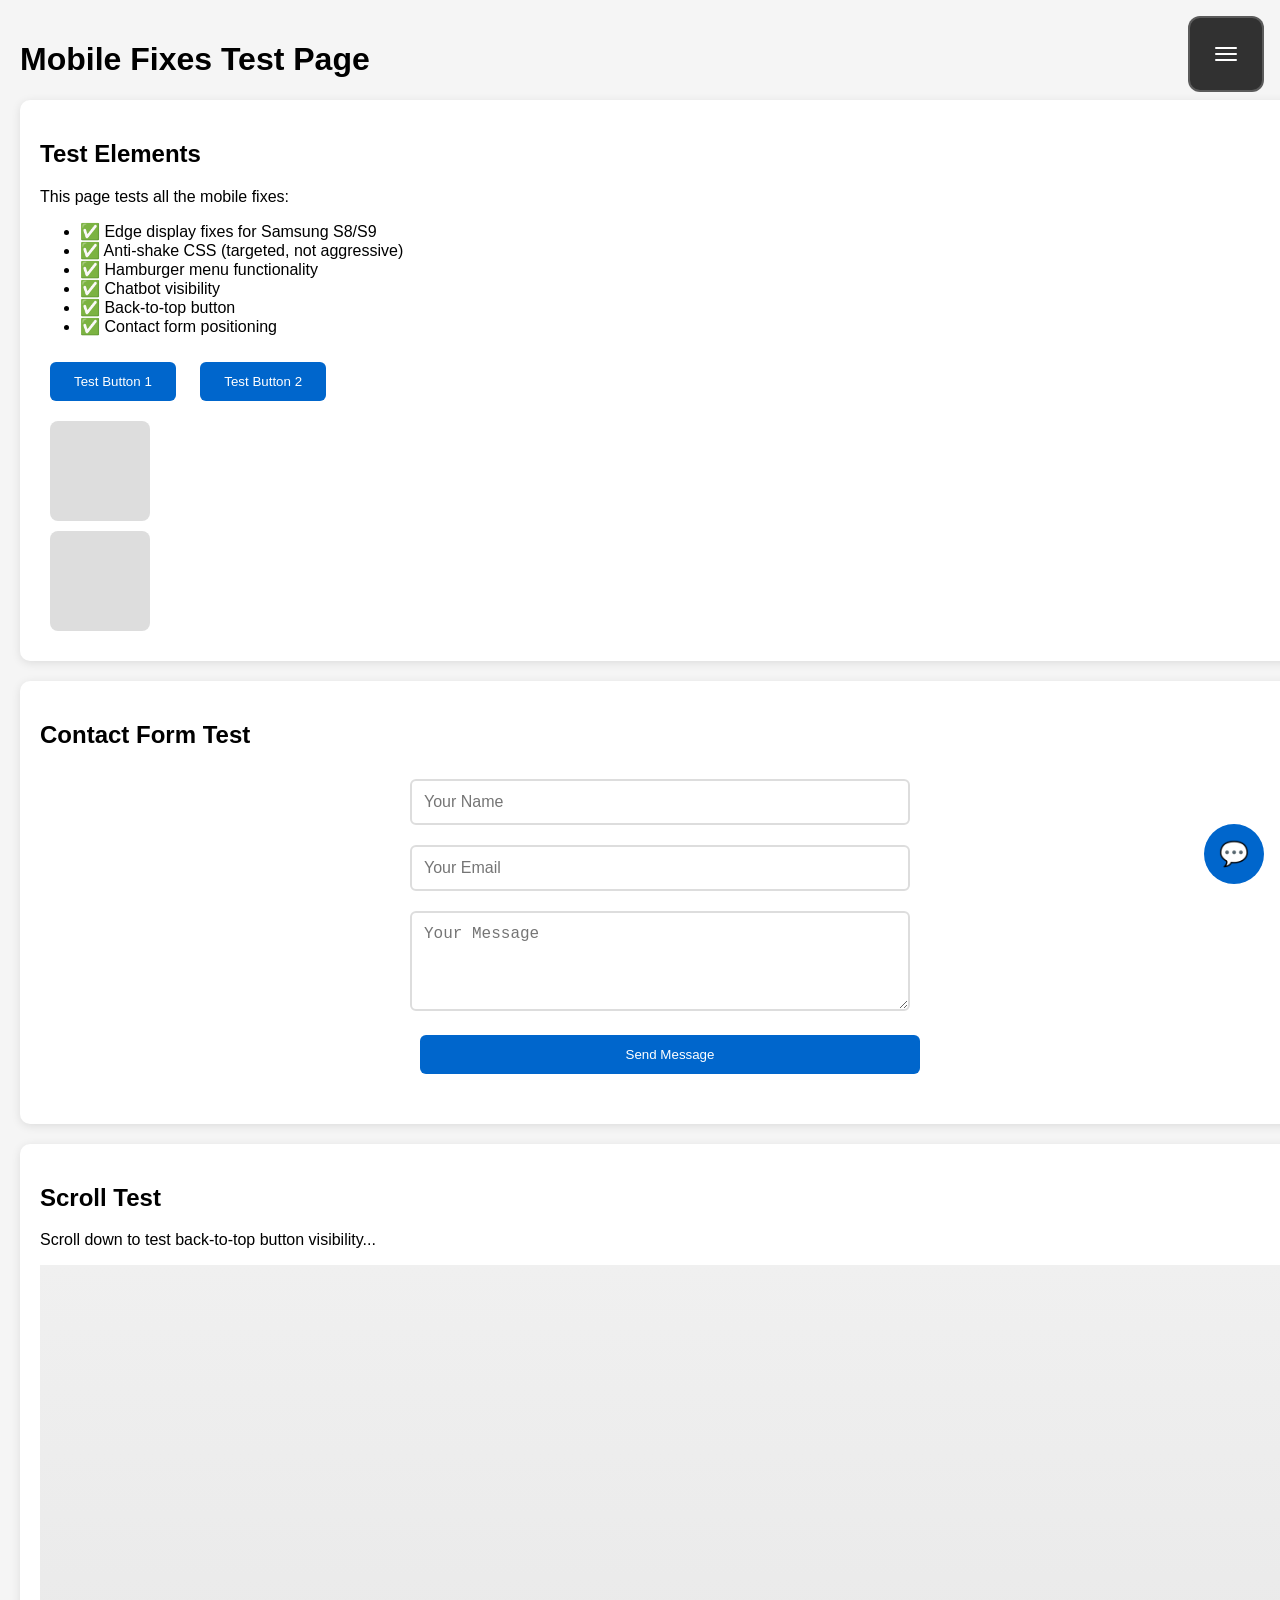
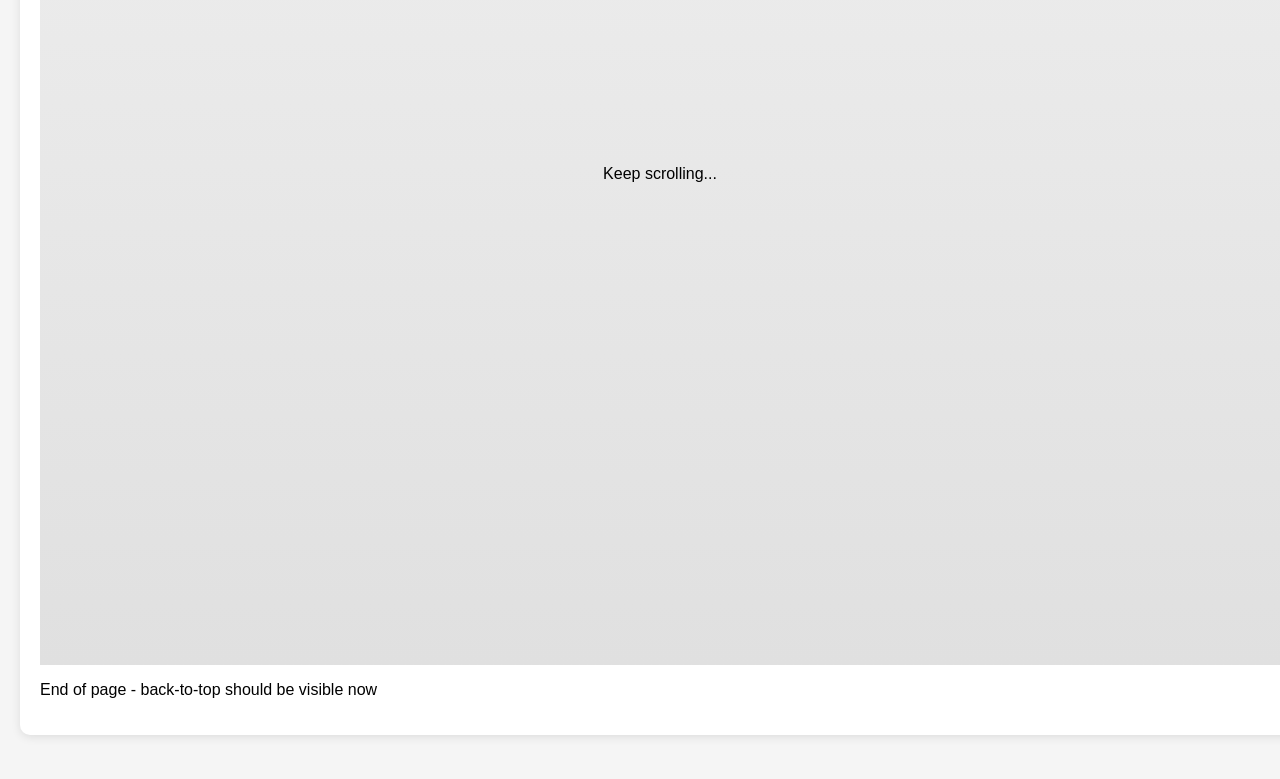
<file: test-mobile-fixes.html>
<!DOCTYPE html>
<html lang="en">
<head>
    <meta charset="UTF-8">
    <meta name="viewport" content="width=device-width, initial-scale=1.0, viewport-fit=cover">
    <title>Mobile Fixes Test - St. Lawrence Junior School</title>
    
    <!-- Test all the mobile fixes -->
    <link rel="stylesheet" href="css/edge-display-fixes.css">
    <link rel="stylesheet" href="css/hamburger-fixes.css">
    <link rel="stylesheet" href="css/contact-form-mobile-fixes.css">
    <link rel="stylesheet" href="css/anti-shake-mobile.css">
    
    <style>
        body {
            font-family: Arial, sans-serif;
            margin: 0;
            padding: 20px;
            background: #f5f5f5;
        }
        
        .test-section {
            background: white;
            margin: 20px 0;
            padding: 20px;
            border-radius: 10px;
            box-shadow: 0 2px 10px rgba(0,0,0,0.1);
        }
        
        .test-button {
            background: #0066cc;
            color: white;
            border: none;
            padding: 12px 24px;
            border-radius: 6px;
            cursor: pointer;
            margin: 10px;
        }
        
        .test-image {
            width: 100px;
            height: 100px;
            background: #ddd;
            margin: 10px;
            border-radius: 8px;
        }
        
        .hamburger {
            position: fixed;
            top: 20px;
            right: 20px;
            width: 44px;
            height: 44px;
            background: rgba(0,0,0,0.8);
            border-radius: 8px;
            display: flex;
            flex-direction: column;
            justify-content: center;
            align-items: center;
            gap: 4px;
            cursor: pointer;
            z-index: 1000;
        }
        
        .hamburger span {
            width: 20px;
            height: 2px;
            background: white;
            border-radius: 2px;
        }
        
        .chat-button {
            position: fixed;
            bottom: 20px;
            right: 20px;
            width: 60px;
            height: 60px;
            background: #0066cc;
            border-radius: 50%;
            display: flex;
            align-items: center;
            justify-content: center;
            color: white;
            font-size: 24px;
            cursor: pointer;
            z-index: 1000;
        }
        
        .back-to-top {
            position: fixed;
            bottom: 90px;
            right: 20px;
            width: 50px;
            height: 50px;
            background: #333;
            border-radius: 50%;
            display: flex;
            align-items: center;
            justify-content: center;
            color: white;
            cursor: pointer;
            z-index: 1000;
        }
        
        .nav-menu {
            position: fixed;
            top: 0;
            left: -100%;
            width: 100%;
            height: 100%;
            background: rgba(0,0,0,0.9);
            z-index: 999;
            transition: left 0.3s ease;
        }
        
        .nav-menu.active {
            left: 0;
        }
        
        .contact-form {
            max-width: 500px;
            margin: 20px auto;
        }
        
        .form-input {
            width: 100%;
            padding: 12px;
            margin: 10px 0;
            border: 2px solid #ddd;
            border-radius: 6px;
            font-size: 16px;
            box-sizing: border-box;
        }
    </style>
</head>
<body>
    <h1>Mobile Fixes Test Page</h1>
    
    <!-- Hamburger Menu -->
    <div class="hamburger" id="hamburger">
        <span></span>
        <span></span>
        <span></span>
    </div>
    
    <!-- Navigation Menu -->
    <div class="nav-menu" id="navMenu">
        <div style="padding: 100px 20px; color: white;">
            <h2>Navigation Menu</h2>
            <p>This should slide in when hamburger is clicked</p>
        </div>
    </div>
    
    <!-- Chat Button -->
    <div class="chat-button" id="chatButton">💬</div>
    
    <!-- Back to Top Button -->
    <div class="back-to-top" id="backToTop">↑</div>
    
    <div class="test-section">
        <h2>Test Elements</h2>
        <p>This page tests all the mobile fixes:</p>
        <ul>
            <li>✅ Edge display fixes for Samsung S8/S9</li>
            <li>✅ Anti-shake CSS (targeted, not aggressive)</li>
            <li>✅ Hamburger menu functionality</li>
            <li>✅ Chatbot visibility</li>
            <li>✅ Back-to-top button</li>
            <li>✅ Contact form positioning</li>
        </ul>
        
        <button class="test-button">Test Button 1</button>
        <button class="test-button">Test Button 2</button>
        
        <div class="test-image"></div>
        <div class="test-image"></div>
    </div>
    
    <div class="test-section">
        <h2>Contact Form Test</h2>
        <form class="contact-form">
            <input type="text" class="form-input" placeholder="Your Name">
            <input type="email" class="form-input" placeholder="Your Email">
            <textarea class="form-input" placeholder="Your Message" rows="4"></textarea>
            <button type="submit" class="test-button" style="width: 100%;">Send Message</button>
        </form>
    </div>
    
    <div class="test-section">
        <h2>Scroll Test</h2>
        <p>Scroll down to test back-to-top button visibility...</p>
        <div style="height: 1000px; background: linear-gradient(to bottom, #f0f0f0, #e0e0e0);">
            <p style="padding-top: 500px; text-align: center;">Keep scrolling...</p>
        </div>
        <p>End of page - back-to-top should be visible now</p>
    </div>
    
    <!-- Include the fix scripts -->
    <script src="js/hamburger-menu-fix.js"></script>
    <script src="js/floating-elements-fix.js"></script>
    <script src="js/anti-shake-enforcer.js"></script>
    
    <script>
        // Test script
        console.log('Mobile fixes test page loaded');
        
        // Test hamburger menu
        document.getElementById('hamburger').addEventListener('click', function() {
            console.log('Hamburger clicked');
        });
        
        // Test chatbot
        document.getElementById('chatButton').addEventListener('click', function() {
            alert('Chatbot clicked - functionality working!');
        });
        
        // Test back-to-top
        document.getElementById('backToTop').addEventListener('click', function() {
            window.scrollTo({ top: 0, behavior: 'smooth' });
        });
    </script>
</body>
</html>
</file>
<file: css/edge-display-fixes.css>
/* ========================================
   EDGE DISPLAY FIXES FOR MODERN MOBILE DEVICES
   St. Lawrence Junior School - Kabowa
   
   Fixes for:
   - Samsung Galaxy S8, S9, S10, S20+ series
   - iPhone X, 11, 12, 13, 14, 15 series
   - Other devices with curved edges, notches, or edge-to-edge displays
   ======================================== */

/* ========== VIEWPORT & SAFE AREA SUPPORT ========== */
:root {
    /* Safe area insets for devices with notches/curved edges */
    --safe-area-top: env(safe-area-inset-top, 0px);
    --safe-area-right: env(safe-area-inset-right, 0px);
    --safe-area-bottom: env(safe-area-inset-bottom, 0px);
    --safe-area-left: env(safe-area-inset-left, 0px);
    
    /* Edge padding for curved displays */
    --edge-padding: max(16px, var(--safe-area-left), var(--safe-area-right));
    --edge-padding-small: max(12px, var(--safe-area-left), var(--safe-area-right));
    
    /* Dynamic viewport height fix for mobile browsers */
    --vh: 1vh;
    --dvh: 1dvh;
}

/* ========== GLOBAL EDGE DISPLAY FIXES ========== */
html {
    /* Prevent horizontal scroll on all devices */
    overflow-x: hidden;
    width: 100%;
    max-width: 100vw;
    
    /* Support for dynamic viewport on mobile */
    height: 100vh;
    height: 100dvh;
}

body {
    /* Prevent horizontal scroll */
    overflow-x: hidden;
    width: 100%;
    max-width: 100vw;
    
    /* Ensure content respects safe areas */
    padding-left: var(--safe-area-left);
    padding-right: var(--safe-area-right);
}

/* ========== CONTAINER EDGE FIXES ========== */
.container {
    /* Ensure containers don't touch curved edges */
    padding-left: var(--edge-padding);
    padding-right: var(--edge-padding);
    max-width: calc(1200px + 2 * var(--edge-padding));
}

/* ========== HEADER EDGE FIXES ========== */
.header {
    /* Extend header to full width but respect safe areas */
    left: 0;
    right: 0;
    width: 100%;
    
    /* Account for status bar on devices with notches */
    padding-top: var(--safe-area-top);
}

.navbar {
    /* Ensure navbar content respects curved edges */
    padding-left: var(--edge-padding);
    padding-right: var(--edge-padding);
}

/* ========== MOBILE NAVIGATION FIXES ========== */
.nav-menu {
    /* Ensure mobile menu respects safe areas */
    top: calc(var(--header-height) + var(--safe-area-top));
    left: var(--safe-area-left);
    right: var(--safe-area-right);
    width: calc(100vw - var(--safe-area-left) - var(--safe-area-right));
    max-width: calc(100vw - var(--safe-area-left) - var(--safe-area-right));
}

.hamburger {
    /* Position hamburger away from curved edges */
    right: var(--edge-padding) !important;
    top: calc(var(--safe-area-top) + 20px) !important;
}

/* ========== FLOATING ELEMENTS FIXES ========== */
.chat-button {
    /* Keep chat button away from curved edges */
    right: calc(var(--edge-padding) + 4px) !important;
    bottom: calc(var(--safe-area-bottom) + var(--edge-padding)) !important;
}

.back-to-top {
    /* Position back-to-top button safely */
    right: calc(var(--edge-padding) + 4px) !important;
    bottom: calc(var(--safe-area-bottom) + var(--edge-padding) + 70px) !important;
}

/* ========== HERO SECTION EDGE FIXES ========== */
.hero {
    /* Account for header height and safe areas */
    padding-top: calc(var(--header-height) + var(--safe-area-top) + 40px);
    min-height: calc(100vh - var(--safe-area-top) - var(--safe-area-bottom));
    min-height: calc(100dvh - var(--safe-area-top) - var(--safe-area-bottom));
}

/* ========== CONTENT SECTIONS EDGE FIXES ========== */
.section {
    /* Ensure all sections respect safe areas */
    padding-left: var(--safe-area-left);
    padding-right: var(--safe-area-right);
}

/* ========== FOOTER EDGE FIXES ========== */
.footer {
    /* Extend footer to edges but respect safe areas for content */
    padding-bottom: calc(40px + var(--safe-area-bottom));
}

.footer .container {
    /* Footer content respects curved edges */
    padding-left: var(--edge-padding);
    padding-right: var(--edge-padding);
}

/* ========== DEVICE-SPECIFIC BREAKPOINTS ========== */

/* Samsung Galaxy S8/S9 (360px x 740px) */
@media screen and (max-width: 360px) and (max-height: 740px) {
    :root {
        --edge-padding: 20px;
        --edge-padding-small: 16px;
    }
    
    .container {
        padding-left: 20px;
        padding-right: 20px;
    }
    
    .hero-title {
        font-size: 24px;
        line-height: 1.2;
    }
    
    .hero-description {
        font-size: 14px;
    }
}

/* Samsung Galaxy S10/S20 (360px x 800px+) */
@media screen and (max-width: 360px) and (min-height: 800px) {
    :root {
        --edge-padding: 18px;
    }
    
    .hero {
        min-height: calc(100dvh - 100px);
    }
}

/* iPhone X/11/12/13/14/15 series (375px - 428px wide) */
@media screen and (min-width: 375px) and (max-width: 428px) {
    :root {
        --edge-padding: 20px;
    }
    
    /* Account for Dynamic Island / Notch */
    .header {
        padding-top: max(var(--safe-area-top), 44px);
    }
    
    .hero {
        padding-top: calc(var(--header-height) + max(var(--safe-area-top), 44px) + 30px);
    }
}

/* Ultra-wide phones (Samsung Galaxy S21 Ultra, etc.) */
@media screen and (min-width: 400px) and (max-width: 450px) {
    :root {
        --edge-padding: 24px;
    }
}

/* ========== LANDSCAPE ORIENTATION FIXES ========== */
@media screen and (max-height: 500px) and (orientation: landscape) {
    .hero {
        min-height: calc(100vh - var(--safe-area-top) - var(--safe-area-bottom));
        padding-top: calc(var(--header-height) + var(--safe-area-top) + 20px);
        padding-bottom: 20px;
    }
    
    .hero-content {
        padding: 20px 0;
    }
    
    /* Reduce section padding in landscape */
    .section {
        padding-top: 40px;
        padding-bottom: 40px;
    }
}

/* ========== TOUCH TARGET IMPROVEMENTS ========== */
@media (max-width: 768px) {
    /* Ensure all interactive elements are at least 44px */
    .btn,
    .hamburger,
    .chat-button,
    .back-to-top,
    .nav-link,
    .logo {
        min-height: 44px;
        min-width: 44px;
    }
    
    /* Add more spacing around touch targets near edges */
    .hamburger {
        margin-right: 8px;
        margin-top: 8px;
    }
    
    .chat-button {
        margin-right: 8px;
        margin-bottom: 8px;
    }
}

/* ========== PREVENT ZOOM ON INPUT FOCUS ========== */
@media (max-width: 768px) {
    input[type="text"],
    input[type="email"],
    input[type="tel"],
    input[type="password"],
    textarea,
    select {
        font-size: 16px; /* Prevents zoom on iOS */
    }
}

/* ========== WEBKIT SPECIFIC FIXES ========== */
@supports (-webkit-touch-callout: none) {
    /* iOS Safari specific fixes */
    .hero {
        min-height: -webkit-fill-available;
    }
    
    /* Fix for iOS Safari bottom bar */
    .footer {
        padding-bottom: calc(40px + var(--safe-area-bottom) + 20px);
    }
}

/* ========== GRID AND FLEX OVERFLOW FIXES ========== */
@media (max-width: 768px) {
    /* Prevent grid/flex items from causing horizontal scroll */
    .programs-grid,
    .subjects-grid,
    .gallery-grid,
    .stats-grid,
    .features-grid,
    .contact-grid,
    .footer-grid {
        grid-template-columns: 1fr !important;
        gap: 20px !important;
        margin: 0 !important;
        padding: 0 !important;
    }
    
    /* Ensure cards don't overflow */
    .program-card,
    .subject-card,
    .gallery-item,
    .stat-card,
    .feature-card,
    .contact-card {
        max-width: 100%;
        margin: 0 !important;
        box-sizing: border-box;
    }
}

/* ========== TABLE RESPONSIVENESS FOR EDGE DISPLAYS ========== */
@media (max-width: 768px) {
    .fees-table-container {
        margin-left: calc(-1 * var(--edge-padding));
        margin-right: calc(-1 * var(--edge-padding));
        padding-left: var(--edge-padding);
        padding-right: var(--edge-padding);
        overflow-x: auto;
        -webkit-overflow-scrolling: touch;
    }
    
    .fees-table {
        min-width: 600px;
    }
}

/* ========== MODAL AND OVERLAY FIXES ========== */
@media (max-width: 768px) {
    .modal,
    .overlay,
    .popup {
        left: var(--safe-area-left);
        right: var(--safe-area-right);
        top: var(--safe-area-top);
        bottom: var(--safe-area-bottom);
        width: calc(100vw - var(--safe-area-left) - var(--safe-area-right));
        height: calc(100vh - var(--safe-area-top) - var(--safe-area-bottom));
        height: calc(100dvh - var(--safe-area-top) - var(--safe-area-bottom));
    }
}

/* ========== ANIMATION PERFORMANCE FIXES ========== */
@media (max-width: 768px) {
    /* Reduce animations on mobile for better performance */
    * {
        animation-duration: 0.2s !important;
        transition-duration: 0.2s !important;
    }
    
    /* Disable parallax and complex animations on mobile */
    .parallax,
    .aos-animate {
        transform: none !important;
    }
}

/* ========== PRINT STYLES ========== */
@media print {
    .header,
    .chat-button,
    .back-to-top,
    .hamburger {
        display: none !important;
    }
    
    body {
        padding: 0 !important;
    }
    
    .container {
        padding: 0 20px !important;
        max-width: none !important;
    }
}
</file>
<file: css/hamburger-fixes.css>
/* ========================================
   HAMBURGER MENU FIXES
   St. Lawrence Junior School - Kabowa
   
   Fixes for:
   - Squeezed hamburger icon appearance
   - Better mobile positioning and sizing
   - Consistent styling across all pages
   ======================================== */

/* ========== HAMBURGER ICON IMPROVEMENTS ========== */
.hamburger {
    /* Better sizing and positioning */
    width: 48px !important;
    height: 48px !important;
    padding: 12px !important;
    
    /* Improved styling */
    background: rgba(0, 0, 0, 0.8) !important;
    border: 2px solid rgba(255, 255, 255, 0.2) !important;
    border-radius: 12px !important;
    backdrop-filter: blur(10px) !important;
    
    /* Better positioning */
    display: flex !important;
    flex-direction: column !important;
    justify-content: center !important;
    align-items: center !important;
    gap: 4px !important;
    
    /* Smooth transitions */
    transition: all 0.3s ease !important;
    cursor: pointer !important;
    z-index: 100020 !important;
}

.hamburger:hover {
    background: rgba(0, 102, 204, 0.9) !important;
    border-color: rgba(255, 255, 255, 0.4) !important;
    transform: scale(1.05) !important;
}

/* ========== HAMBURGER LINES STYLING ========== */
.hamburger span {
    /* Better line dimensions */
    width: 22px !important;
    height: 2px !important;
    background: #ffffff !important;
    border-radius: 2px !important;
    
    /* Smooth transitions */
    transition: all 0.3s ease !important;
    transform-origin: center !important;
    
    /* Remove any conflicting styles */
    display: block !important;
    position: relative !important;
}

/* ========== ACTIVE STATE ANIMATIONS ========== */
.hamburger.active {
    background: rgba(220, 53, 69, 0.9) !important;
    border-color: rgba(255, 255, 255, 0.6) !important;
}

.hamburger.active span:nth-child(1) {
    transform: rotate(45deg) translate(5px, 5px) !important;
}

.hamburger.active span:nth-child(2) {
    opacity: 0 !important;
    transform: scale(0) !important;
}

.hamburger.active span:nth-child(3) {
    transform: rotate(-45deg) translate(5px, -5px) !important;
}

/* ========== MOBILE POSITIONING FIXES ========== */
@media (max-width: 768px) {
    .hamburger {
        /* Fixed positioning for mobile */
        position: fixed !important;
        top: max(16px, env(safe-area-inset-top, 0px) + 10px) !important;
        right: max(16px, env(safe-area-inset-right, 0px) + 10px) !important;
        left: auto !important;
        bottom: auto !important;
        
        /* Ensure it's always visible */
        opacity: 1 !important;
        visibility: visible !important;
        pointer-events: auto !important;
        
        /* Better mobile sizing */
        width: 44px !important;
        height: 44px !important;
        padding: 10px !important;
    }
    
    .hamburger span {
        /* Slightly smaller lines on mobile */
        width: 20px !important;
        height: 2px !important;
    }
    
    /* Adjust active state for mobile */
    .hamburger.active span:nth-child(1) {
        transform: rotate(45deg) translate(4px, 4px) !important;
    }
    
    .hamburger.active span:nth-child(3) {
        transform: rotate(-45deg) translate(4px, -4px) !important;
    }
}

/* ========== DEVICE-SPECIFIC ADJUSTMENTS ========== */

/* Small phones (iPhone SE, etc.) */
@media (max-width: 375px) {
    .hamburger {
        width: 40px !important;
        height: 40px !important;
        padding: 8px !important;
        top: max(12px, env(safe-area-inset-top, 0px) + 8px) !important;
        right: max(12px, env(safe-area-inset-right, 0px) + 8px) !important;
    }
    
    .hamburger span {
        width: 18px !important;
    }
}

/* Large phones and tablets */
@media (min-width: 769px) and (max-width: 1024px) {
    .hamburger {
        width: 50px !important;
        height: 50px !important;
        padding: 14px !important;
    }
    
    .hamburger span {
        width: 24px !important;
    }
}

/* ========== ACCESSIBILITY IMPROVEMENTS ========== */
.hamburger:focus {
    outline: 2px solid #0066cc !important;
    outline-offset: 2px !important;
}

.hamburger:focus:not(:focus-visible) {
    outline: none !important;
}

/* High contrast mode support */
@media (prefers-contrast: high) {
    .hamburger {
        background: #000000 !important;
        border-color: #ffffff !important;
    }
    
    .hamburger span {
        background: #ffffff !important;
    }
    
    .hamburger.active {
        background: #cc0000 !important;
    }
}

/* Reduced motion support */
@media (prefers-reduced-motion: reduce) {
    .hamburger,
    .hamburger span {
        transition: none !important;
    }
    
    .hamburger:hover {
        transform: none !important;
    }
}

/* ========== OVERRIDE CONFLICTING STYLES ========== */
@media (max-width: 768px) {
    /* Override any conflicting positioning from other CSS files */
    #hamburger.hamburger {
        position: fixed !important;
        top: max(16px, env(safe-area-inset-top, 0px) + 10px) !important;
        right: max(16px, env(safe-area-inset-right, 0px) + 10px) !important;
        left: auto !important;
        bottom: auto !important;
        width: 44px !important;
        height: 44px !important;
        margin: 0 !important;
        transform: none !important;
        -webkit-transform: none !important;
    }
    
    /* Ensure hamburger is above other elements */
    .hamburger {
        z-index: 100030 !important;
    }
}

/* ========== ANIMATION STABILITY ========== */
@media (max-width: 768px) {
    .hamburger {
        /* Stable hardware acceleration */
        -webkit-transform: translate3d(0, 0, 0) !important;
        transform: translate3d(0, 0, 0) !important;
        -webkit-backface-visibility: hidden !important;
        backface-visibility: hidden !important;
        will-change: opacity, background-color !important;
    }
    
    .hamburger span {
        /* Stable line animations */
        -webkit-transform-origin: center !important;
        transform-origin: center !important;
        will-change: transform, opacity !important;
    }
}
</file>
<file: css/contact-form-mobile-fixes.css>
/* ========================================
   CONTACT FORM MOBILE POSITIONING FIXES
   St. Lawrence Junior School - Kabowa
   
   Fixes for:
   - Contact form positioning on mobile devices
   - Better responsive layout and spacing
   - Improved form field sizing and accessibility
   ======================================== */

/* ========== CONTACT SECTION MOBILE FIXES ========== */
@media (max-width: 768px) {
    
    /* ========== CONTACT GRID LAYOUT ========== */
    .contact-grid {
        display: grid !important;
        grid-template-columns: 1fr !important;
        gap: 40px !important;
        padding: 0 !important;
        margin: 0 !important;
    }
    
    /* ========== CONTACT INFO SIDE ========== */
    .contact-info-side {
        order: 1 !important;
        padding: 30px 20px !important;
        margin: 0 !important;
        width: 100% !important;
        max-width: 100% !important;
    }
    
    /* ========== CONTACT FORM SIDE ========== */
    .contact-form-side {
        order: 2 !important;
        padding: 30px 20px !important;
        margin: 0 !important;
        width: 100% !important;
        max-width: 100% !important;
        background: #ffffff !important;
        border-radius: 20px !important;
        box-shadow: 0 10px 30px rgba(0, 0, 0, 0.1) !important;
        
        /* Ensure proper positioning */
        position: relative !important;
        left: auto !important;
        right: auto !important;
        top: auto !important;
        bottom: auto !important;
        transform: none !important;
    }
    
    /* ========== FORM LOGO BADGE ========== */
    .form-logo-badge {
        width: 80px !important;
        height: 80px !important;
        margin: 0 auto 20px auto !important;
        border-radius: 50% !important;
        overflow: hidden !important;
        box-shadow: 0 4px 15px rgba(0, 102, 204, 0.2) !important;
    }
    
    .form-logo-badge img {
        width: 100% !important;
        height: 100% !important;
        object-fit: cover !important;
    }
    
    /* ========== FORM TITLE ========== */
    .form-title {
        font-size: 24px !important;
        text-align: center !important;
        margin-bottom: 30px !important;
        color: #1a1a1a !important;
        font-weight: 700 !important;
    }
    
    /* ========== MODERN CONTACT FORM ========== */
    .modern-contact-form {
        width: 100% !important;
        max-width: 100% !important;
        padding: 0 !important;
        margin: 0 !important;
    }
    
    /* ========== FORM GROUPS ========== */
    .form-group {
        margin-bottom: 20px !important;
        width: 100% !important;
    }
    
    .form-group:last-of-type {
        margin-bottom: 30px !important;
    }
    
    /* ========== FORM INPUTS ========== */
    .form-input {
        width: 100% !important;
        padding: 16px 20px !important;
        border: 2px solid #e9ecef !important;
        border-radius: 12px !important;
        font-size: 16px !important; /* Prevent zoom on iOS */
        font-family: 'Inter', sans-serif !important;
        background: #ffffff !important;
        color: #1a1a1a !important;
        
        /* Remove default styling */
        -webkit-appearance: none !important;
        -moz-appearance: none !important;
        appearance: none !important;
        
        /* Smooth transitions */
        transition: all 0.3s ease !important;
        
        /* Box sizing */
        box-sizing: border-box !important;
    }
    
    .form-input:focus {
        outline: none !important;
        border-color: #0066cc !important;
        box-shadow: 0 0 0 3px rgba(0, 102, 204, 0.1) !important;
        background: #ffffff !important;
    }
    
    .form-input::placeholder {
        color: #999999 !important;
        font-size: 15px !important;
    }
    
    /* ========== TEXTAREA SPECIFIC ========== */
    textarea.form-input {
        min-height: 120px !important;
        resize: vertical !important;
        font-family: 'Inter', sans-serif !important;
        line-height: 1.5 !important;
    }
    
    /* ========== SEND MESSAGE BUTTON ========== */
    .btn-send-message {
        width: 100% !important;
        padding: 18px 30px !important;
        background: linear-gradient(135deg, #0066cc 0%, #0052a3 100%) !important;
        color: #ffffff !important;
        border: none !important;
        border-radius: 12px !important;
        font-size: 16px !important;
        font-weight: 600 !important;
        font-family: 'Inter', sans-serif !important;
        
        /* Flexbox for icon alignment */
        display: flex !important;
        align-items: center !important;
        justify-content: center !important;
        gap: 10px !important;
        
        /* Smooth transitions */
        transition: all 0.3s ease !important;
        cursor: pointer !important;
        
        /* Remove default button styling */
        -webkit-appearance: none !important;
        -moz-appearance: none !important;
        appearance: none !important;
        
        /* Touch optimization */
        touch-action: manipulation !important;
        -webkit-tap-highlight-color: transparent !important;
    }
    
    .btn-send-message:hover {
        background: linear-gradient(135deg, #0052a3 0%, #003d7a 100%) !important;
        transform: translateY(-2px) !important;
        box-shadow: 0 8px 25px rgba(0, 102, 204, 0.3) !important;
    }
    
    .btn-send-message:active {
        transform: translateY(0) !important;
        box-shadow: 0 4px 15px rgba(0, 102, 204, 0.2) !important;
    }
    
    .btn-send-message i {
        font-size: 16px !important;
    }
    
    /* ========== CONTACT SECTION CONTAINER ========== */
    .contact-section {
        padding: 60px 0 !important;
    }
    
    .contact-section .container {
        padding-left: max(20px, env(safe-area-inset-left, 0px)) !important;
        padding-right: max(20px, env(safe-area-inset-right, 0px)) !important;
    }
    
    /* ========== CONTACT CONTENT ========== */
    .contact-content {
        width: 100% !important;
        max-width: 100% !important;
        padding: 0 !important;
        margin: 0 !important;
    }
}

/* ========== SMALL MOBILE DEVICES ========== */
@media (max-width: 480px) {
    .contact-form-side {
        padding: 25px 15px !important;
        border-radius: 15px !important;
    }
    
    .form-title {
        font-size: 22px !important;
        margin-bottom: 25px !important;
    }
    
    .form-input {
        padding: 14px 16px !important;
        font-size: 16px !important;
    }
    
    .btn-send-message {
        padding: 16px 25px !important;
        font-size: 15px !important;
    }
    
    .form-logo-badge {
        width: 70px !important;
        height: 70px !important;
    }
}

/* ========== LANDSCAPE ORIENTATION ========== */
@media (max-width: 768px) and (orientation: landscape) {
    .contact-section {
        padding: 40px 0 !important;
    }
    
    .contact-form-side {
        padding: 20px !important;
    }
    
    .form-title {
        font-size: 20px !important;
        margin-bottom: 20px !important;
    }
    
    .form-group {
        margin-bottom: 15px !important;
    }
    
    textarea.form-input {
        min-height: 100px !important;
    }
}

/* ========== ACCESSIBILITY IMPROVEMENTS ========== */
@media (max-width: 768px) {
    /* High contrast mode */
    @media (prefers-contrast: high) {
        .form-input {
            border-color: #000000 !important;
        }
        
        .form-input:focus {
            border-color: #0066cc !important;
            box-shadow: 0 0 0 3px #000000 !important;
        }
        
        .btn-send-message {
            background: #000000 !important;
            color: #ffffff !important;
        }
    }
    
    /* Reduced motion */
    @media (prefers-reduced-motion: reduce) {
        .form-input,
        .btn-send-message {
            transition: none !important;
        }
        
        .btn-send-message:hover {
            transform: none !important;
        }
    }
}

/* ========== FORM VALIDATION STYLES ========== */
@media (max-width: 768px) {
    .form-input:invalid {
        border-color: #dc3545 !important;
    }
    
    .form-input:valid {
        border-color: #28a745 !important;
    }
    
    /* Loading state for submit button */
    .btn-send-message.loading {
        opacity: 0.7 !important;
        cursor: not-allowed !important;
        pointer-events: none !important;
    }
    
    .btn-send-message.loading::after {
        content: '' !important;
        width: 16px !important;
        height: 16px !important;
        border: 2px solid transparent !important;
        border-top: 2px solid #ffffff !important;
        border-radius: 50% !important;
        animation: spin 1s linear infinite !important;
        margin-left: 10px !important;
    }
    
    @keyframes spin {
        0% { transform: rotate(0deg); }
        100% { transform: rotate(360deg); }
    }
}
</file>
<file: css/anti-shake-mobile.css>
/* ========================================
   HYBRID ANTI-SHAKE MOBILE CSS
   St. Lawrence Junior School - Kabowa
   
   NUCLEAR anti-shake with surgical navigation preservation
   ======================================== */

@media (max-width: 768px) {
    
    /* ========== NUCLEAR OPTION - DISABLE ALL ANIMATIONS ========== */
    * {
        -webkit-animation: none !important;
        animation: none !important;
        -webkit-transition: none !important;
        transition: none !important;
        -webkit-transform: translate3d(0, 0, 0) !important;
        transform: translate3d(0, 0, 0) !important;
    }
    
    /* ========== SURGICAL NAVIGATION PRESERVATION ========== */
    
    /* ONLY navigation dropdowns get transitions */
    .dropdown,
    .dropdown-menu,
    .mobile-submenu,
    .nav-dropdown,
    .submenu,
    .mobile-expandable,
    .nav-menu,
    #navMenu {
        -webkit-transition: all 0.3s ease !important;
        transition: all 0.3s ease !important;
    }
    
    /* ONLY navigation links get hover transitions */
    .nav-link,
    .nav-link-mobile,
    .dropdown-toggle,
    .nav-item a,
    .hamburger,
    #hamburger {
        -webkit-transition: color 0.2s ease, background-color 0.2s ease, opacity 0.2s ease !important;
        transition: color 0.2s ease, background-color 0.2s ease, opacity 0.2s ease !important;
    }
    
    /* ONLY hamburger spans get transform transitions */
    .hamburger span {
        -webkit-transition: all 0.3s ease !important;
        transition: all 0.3s ease !important;
    }
    
    /* ONLY essential floating elements get specific transitions */
    .chat-button,
    #chatButton {
        -webkit-transition: opacity 0.3s ease, background-color 0.2s ease !important;
        transition: opacity 0.3s ease, background-color 0.2s ease !important;
    }
    
    .back-to-top,
    #backToTop {
        -webkit-transition: opacity 0.3s ease, visibility 0.3s ease !important;
        transition: opacity 0.3s ease, visibility 0.3s ease !important;
    }
    
    /* ONLY form elements get basic transitions */
    .btn,
    button,
    input,
    textarea,
    select {
        -webkit-transition: opacity 0.2s ease, background-color 0.2s ease, border-color 0.2s ease !important;
        transition: opacity 0.2s ease, background-color 0.2s ease, border-color 0.2s ease !important;
    }
    
    /* ========== FORCE ESSENTIAL ELEMENTS VISIBLE ========== */
    
    /* Chatbot - ULTRA HIGH PRIORITY - ALWAYS VISIBLE */
    .chat-button,
    #chatButton {
        opacity: 1 !important;
        visibility: visible !important;
        display: flex !important;
        pointer-events: auto !important;
        cursor: pointer !important;
        position: fixed !important;
        z-index: 999999 !important;
        right: 16px !important;
        bottom: 16px !important;
        width: 60px !important;
        height: 60px !important;
        background: #0066cc !important;
        border-radius: 50% !important;
        color: white !important;
        align-items: center !important;
        justify-content: center !important;
        font-size: 24px !important;
        box-shadow: 0 4px 12px rgba(0,0,0,0.3) !important;
        -webkit-transform: translate3d(0, 0, 0) !important;
        transform: translate3d(0, 0, 0) !important;
    }
    
    /* Back-to-top - ULTRA HIGH PRIORITY - FUNCTIONAL */
    .back-to-top,
    #backToTop {
        display: flex !important;
        pointer-events: auto !important;
        cursor: pointer !important;
        position: fixed !important;
        z-index: 999998 !important;
        right: 16px !important;
        bottom: 90px !important;
        width: 50px !important;
        height: 50px !important;
        background: #333 !important;
        border-radius: 50% !important;
        color: white !important;
        align-items: center !important;
        justify-content: center !important;
        font-size: 20px !important;
        box-shadow: 0 4px 12px rgba(0,0,0,0.3) !important;
        -webkit-transform: translate3d(0, 0, 0) !important;
        transform: translate3d(0, 0, 0) !important;
    }
    
    /* Hamburger menu - ULTRA HIGH PRIORITY - FUNCTIONAL */
    .hamburger,
    #hamburger {
        pointer-events: auto !important;
        cursor: pointer !important;
        position: fixed !important;
        z-index: 999997 !important;
        top: 16px !important;
        right: 16px !important;
        -webkit-transform: translate3d(0, 0, 0) !important;
        transform: translate3d(0, 0, 0) !important;
    }
    
    /* Navigation menu - FUNCTIONAL */
    .nav-menu,
    #navMenu {
        pointer-events: auto !important;
    }
    
    /* All interactive elements - FUNCTIONAL */
    .dropdown,
    .dropdown-menu,
    .mobile-submenu,
    .nav-dropdown,
    .submenu,
    .mobile-expandable,
    .nav-link,
    .nav-link-mobile,
    .dropdown-toggle,
    .nav-item a,
    .btn,
    button,
    a,
    input,
    textarea,
    select {
        pointer-events: auto !important;
        cursor: pointer !important;
    }
    
    /* ========== STABILIZE ALL VISUAL ELEMENTS ========== */
    img,
    picture,
    svg,
    video,
    .card,
    .program-card,
    .subject-card,
    .gallery-card,
    .stat-card,
    .feature-card,
    .testimonial-card,
    .history-card,
    .value-card,
    .info-card,
    .process-step-card {
        -webkit-transform: translate3d(0, 0, 0) !important;
        transform: translate3d(0, 0, 0) !important;
        -webkit-backface-visibility: hidden !important;
        backface-visibility: hidden !important;
    }
    
    /* ========== DISABLE AOS ANIMATIONS COMPLETELY ========== */
    [data-aos],
    .aos-animate,
    .aos-init {
        -webkit-transform: translate3d(0, 0, 0) !important;
        transform: translate3d(0, 0, 0) !important;
        -webkit-animation: none !important;
        animation: none !important;
        opacity: 1 !important;
        visibility: visible !important;
    }
    
    /* ========== DISABLE PARALLAX EFFECTS ========== */
    .parallax,
    .parallax-element,
    .background-parallax {
        -webkit-transform: translate3d(0, 0, 0) !important;
        transform: translate3d(0, 0, 0) !important;
        background-attachment: scroll !important;
    }
    
    /* ========== OVERRIDE ALL HOVER EFFECTS ========== */
    *:hover {
        -webkit-transform: translate3d(0, 0, 0) !important;
        transform: translate3d(0, 0, 0) !important;
        -webkit-animation: none !important;
        animation: none !important;
    }
    
    /* ========== DISABLE ALL KEYFRAME ANIMATIONS ========== */
    @-webkit-keyframes * {
        0%, 100% {
            -webkit-transform: translate3d(0, 0, 0) !important;
            transform: translate3d(0, 0, 0) !important;
        }
    }
    
    @keyframes * {
        0%, 100% {
            -webkit-transform: translate3d(0, 0, 0) !important;
            transform: translate3d(0, 0, 0) !important;
        }
    }
}
</file>
